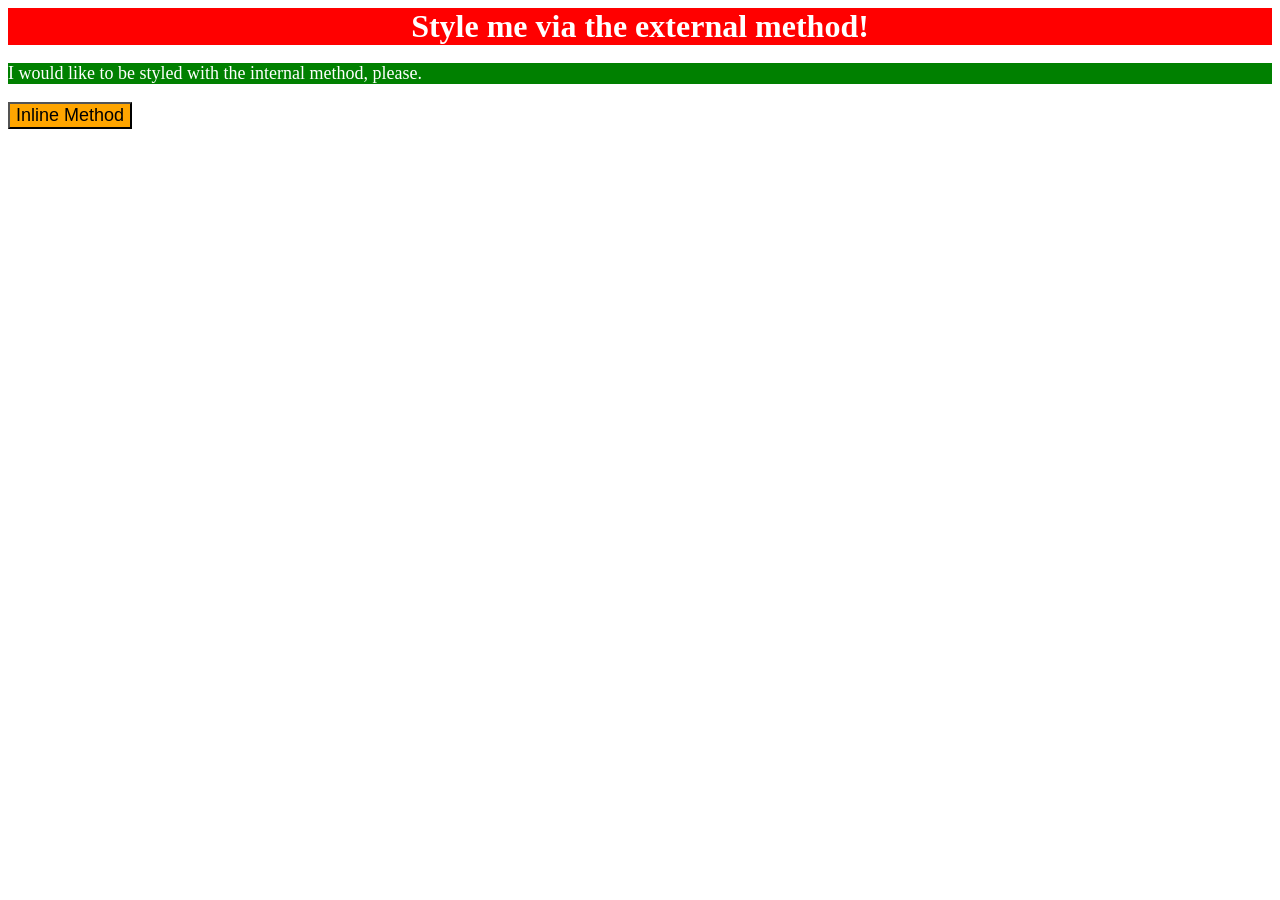
<file: foundations/intro-to-css/01-css-methods/index.html>
<!DOCTYPE html>
<html lang="en">
  <head>
    <style>
      p {
        background-color: green;
        color:white;
        font-size:18px; 
      }
    </style>
    <link rel="stylesheet" href="style.css">
    <meta charset="UTF-8">
    <meta http-equiv="X-UA-Compatible" content="IE=edge">
    <meta name="viewport" content="width=device-width, initial-scale=1.0">
    <title>Methods for Adding CSS</title>
  </head>
  <body>
    <div class="external-method">Style me via the external method!</div>
    <p>I would like to be styled with the internal method, please.</p>
    <button style="background-color: orange; font-size: 18px">Inline Method</button>
  </body>
</html>
</file>
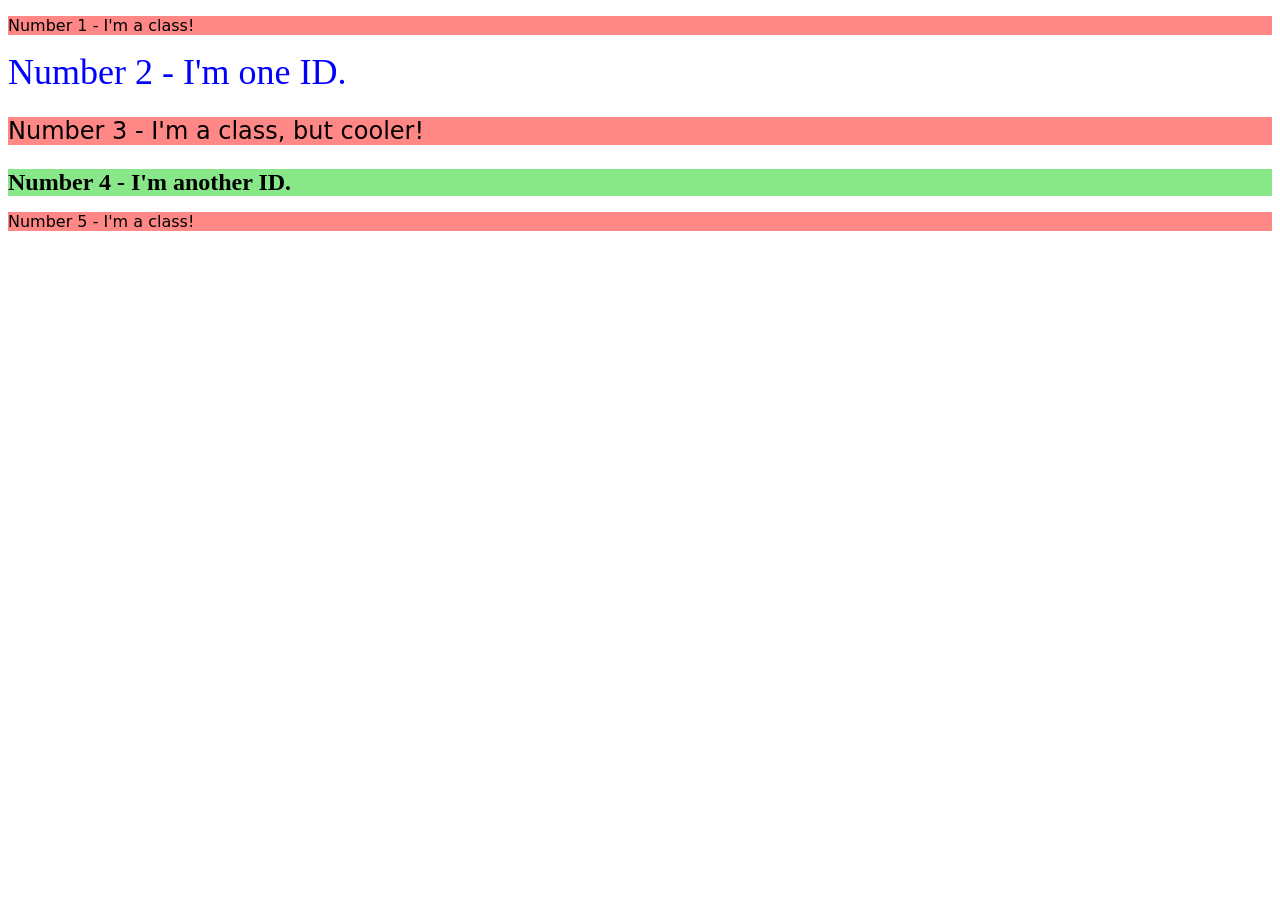
<file: foundations/intro-to-css/02-class-id-selectors/index.html>
<!DOCTYPE html>
<html lang="en">
  <head>
    <meta charset="UTF-8">
    <meta http-equiv="X-UA-Compatible" content="IE=edge">
    <meta name="viewport" content="width=device-width, initial-scale=1.0">
    <title>Class and ID Selectors</title>
    <link rel="stylesheet" href="style.css">
  </head>
  <body>
    <p class="odd">Number 1 - I'm a class!</p>
    <div id="numbertwo">Number 2 - I'm one ID.</div>
    <p class="odd cooler">Number 3 - I'm a class, but cooler!</p>
    <div id="numberfour">Number 4 - I'm another ID.</div>
    <p class="odd">Number 5 - I'm a class!</p>
  </body>
</html>
</file>
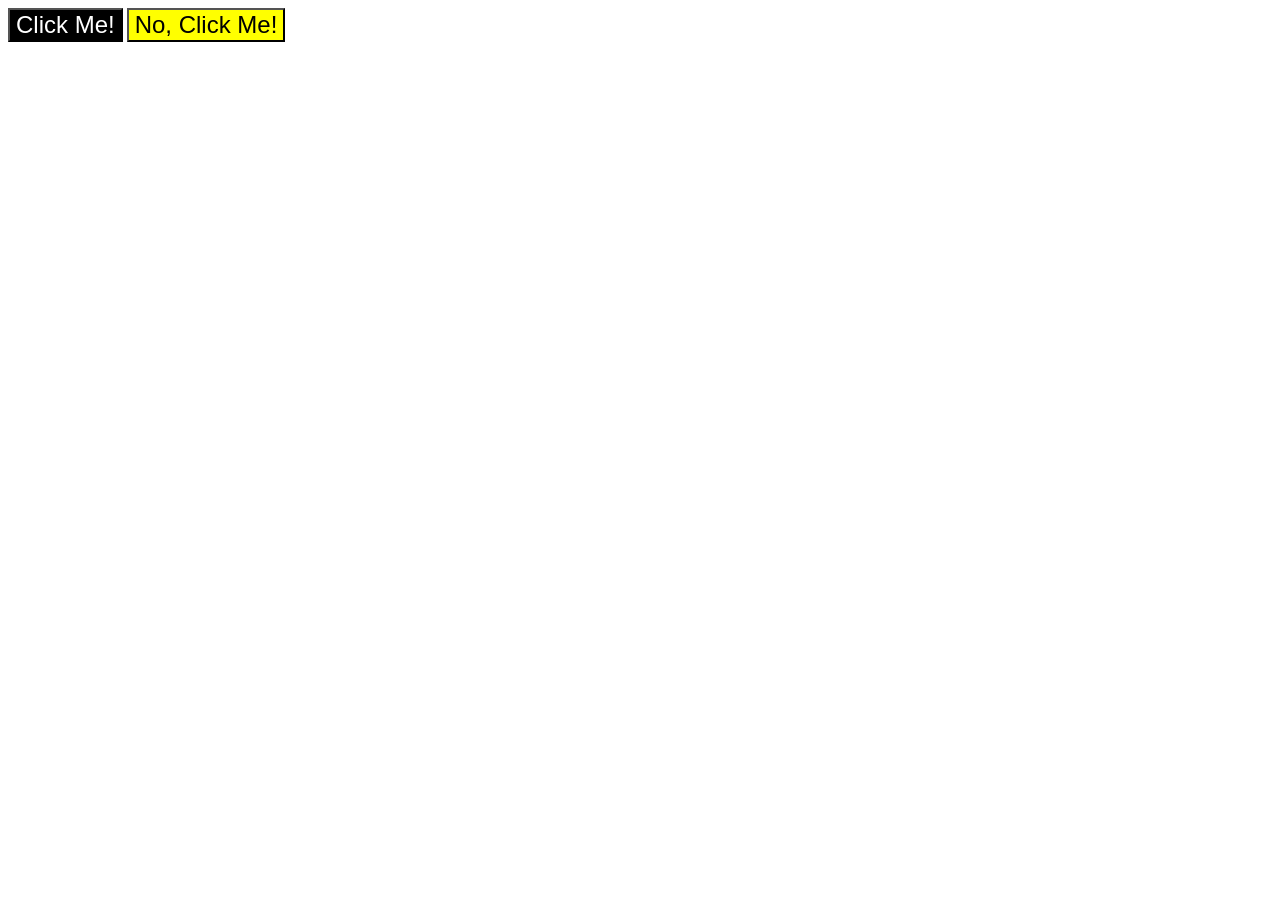
<file: foundations/intro-to-css/03-grouping-selectors/index.html>
<!DOCTYPE html>
<html lang="en">
  <head>
    <meta charset="UTF-8">
    <meta http-equiv="X-UA-Compatible" content="IE=edge">
    <meta name="viewport" content="width=device-width, initial-scale=1.0">
    <title>Grouping Selectors</title>
    <link rel="stylesheet" href="style.css">
  </head>
  <body>
    <button class="me">Click Me!</button>
    <button class="no">No, Click Me!</button>
  </body>
</html>
</file>
<file: foundations/intro-to-css/01-css-methods/style.css>
.external-method {
    background-color:red;
    color:white;
    font-size: 32px;
    font-weight:bold;
    text-align:center;
}
</file>
<file: foundations/intro-to-css/02-class-id-selectors/style.css>
.odd {
    background-color: #FF8886;
    font-family:"Verdana","DejaVu Sans",sans-serif 
}
.cooler {
    font-size: 24px;
}

#numbertwo {
    color: rgb(0, 0, 255);
    font-size: 36px;
}

#numberfour {
    background-color: hsl(120, 66%, 72%);
    font-weight: bold;
    font-size: 24px;
}
</file>
<file: foundations/intro-to-css/03-grouping-selectors/style.css>
.me,
.no {/* Add CSS Styling */
    font-size: 24px;
    font-family: "Helvetica", "Times New Roman", sans-serif;
}

.me {
    background-color: rgb(0,0,0);
    color: hsl(0, 0%, 100%)
}

.no {
    background-color: #FFFF00;
}
</file>
